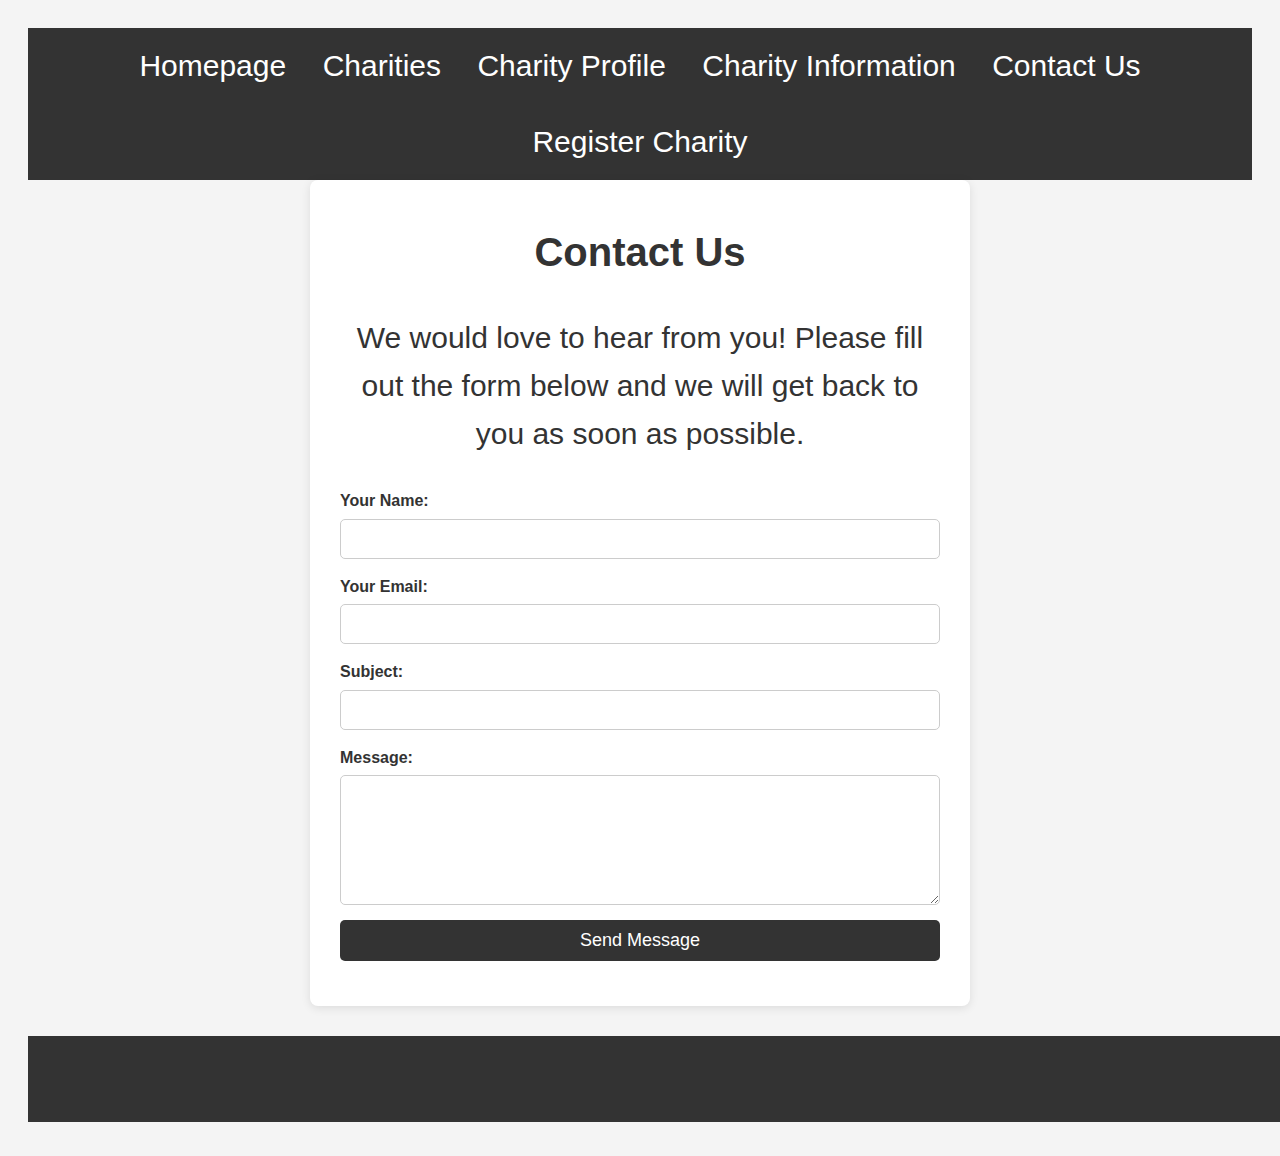
<file: contact.html>
<!DOCTYPE html>
<html lang="en">
<head>
    <meta charset="UTF-8">
    <meta name="viewport" content="width=device-width, initial-scale=1.0">
    <title>Contact Us - HelpHub</title>
    <link rel="stylesheet" href="styles.css">
    <style>
        body {
            font-family: Arial, sans-serif;
            padding: 20px;
            background-color: #f4f4f4;
        }

        ul {
            list-style-type: none;
            padding: 0;
            margin: 0;
            background-color: #333; 
            overflow: hidden;
            text-align: center;
        }

        li {
            display: inline-block; 
        }

        li a {
            display: block;
            color: white;
            text-align: center;
            padding: 14px 16px;
            text-decoration: none;
            font-size: 30px;
        }

        li a:hover {
            background-color: #111; 
        }

        .contact-container {
            max-width: 600px;
            margin: 0 auto;
            background-color: white;
            padding: 30px;
            border-radius: 8px;
            box-shadow: 0 2px 10px rgba(0, 0, 0, 0.1);
        }

        h1 {
            text-align: center;
            color: #333;
        }

        form {
            display: flex;
            flex-direction: column;
        }

        label {
            font-weight: bold;
            margin-bottom: 5px;
        }

        input, textarea {
            padding: 10px;
            margin-bottom: 15px;
            border: 1px solid #ccc;
            border-radius: 5px;
            font-size: 16px;
        }

        input[type="submit"] {
            background-color: #333;
            color: white;
            cursor: pointer;
            border: none;
            font-size: 18px;
        }

        input[type="submit"]:hover {
            background-color: #111;
        }

        .footer {
            text-align: center;
            background-color: #333;
            color: white;
            padding: 20px;
            margin-top: 30px;
        }

    </style>
</head>
<body>

    <ul>
        <li><a href="index.html">Homepage</a></li>
        <li><a href="charities.html">Charities</a></li>
        <li><a href="charity_profile.html">Charity Profile</a></li>
        <li><a href="charity_info.html">Charity Information</a></li>
        <li><a href="contact.html">Contact Us</a></li> 
        <li><a href="register_charity.html">Register Charity</a></li>
    </ul>

    <div class="contact-container">
        <h1>Contact Us</h1>
        <p>We would love to hear from you! Please fill out the form below and we will get back to you as soon as possible.</p>

        <form action="submit_form.php" method="POST">
            <label for="name">Your Name:</label>
            <input type="text" id="name" name="name" required>

            <label for="email">Your Email:</label>
            <input type="email" id="email" name="email" required>

            <label for="subject">Subject:</label>
            <input type="text" id="subject" name="subject" required>

            <label for="message">Message:</label>
            <textarea id="message" name="message" rows="6" required></textarea>

            <input type="submit" value="Send Message">
        </form>
    </div>

    <footer class="footer">
        <p>&copy; 2024 HelpHub. All rights reserved.</p>
    </footer>

</body>
</html>
</file>
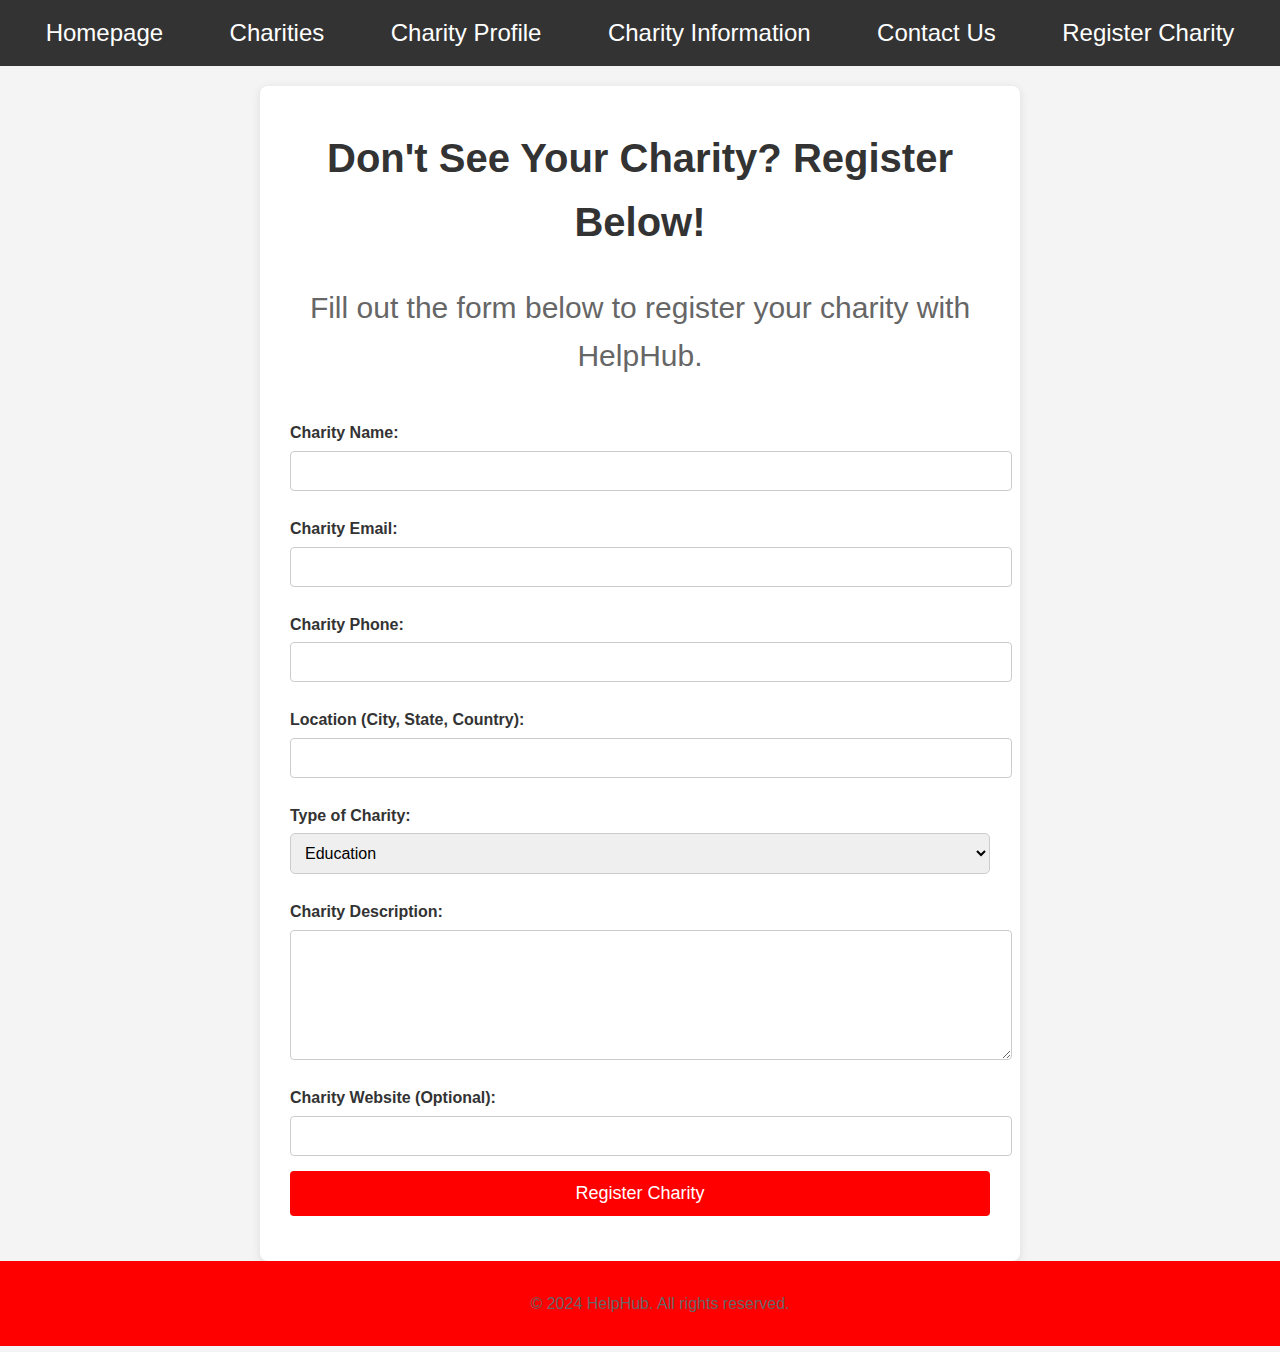
<file: register_charity.html>
<!DOCTYPE html>
<html lang="en">
<head>
    <meta charset="UTF-8">
    <meta name="viewport" content="width=device-width, initial-scale=1.0">
    <title>Register Your Charity - HelpHub</title>
    <link rel="stylesheet" href="styles.css">
    <style>
        body {
            font-family: Arial, sans-serif;
            padding: 20px;
            background-color: #f4f4f4;
            margin: 0;
        }

       
       
        .registration-container {
            max-width: 700px;
            margin: 0 auto;
            background-color: white;
            padding: 30px;
            border-radius: 8px;
            box-shadow: 0 2px 10px rgba(0, 0, 0, 0.1);
        }

        h1 {
            text-align: center;
            color: #333;
        }

        p {
            text-align: center;
            color: #666;
        }

        form {
            display: flex;
            flex-direction: column;
        }

        label {
            font-weight: bold;
            margin-bottom: 5px;
        }

        input, textarea, select {
            padding: 10px;
            margin-bottom: 15px;
            border: 1px solid #ccc;
            border-radius: 5px;
            font-size: 16px;
        }

       
        input[type="submit"] {
            background-color: red;
            color: white;
            cursor: pointer;
            border: none;
            font-size: 18px;
            padding: 12px;
            transition: background-color 0.3s, color 0.3s;
        }

       
        input[type="submit"]:hover {
            background-color: #111;
        }
 ul {
            list-style-type: none;  
            padding: 0;
            margin: 0;
            text-align: center;  
            background-color: #333; 
            margin-bottom: 20px;  
        }

       
        li {
            display: inline-block;  
            margin: 0 15px; 
        }

       
        a {
            text-decoration: none; 
            color: white; 
            font-size: 18px;  
            font-family: Arial, sans-serif;
            padding: 10px 20px;
            display: block;  
            background-color: #333;  
            border-radius: 4px;
            transition: background-color 0.3s, color 0.3s; 
        }

      
        a:hover {
            background-color: red;
            color: white;  
        }

        
        body {
            font-family: Arial, sans-serif;
            margin: 0;
            padding: 0;
            background-color: #f4f4f4;
        }

        .container {
            width: 50%;
            margin: 50px auto;
            padding: 20px;
            background-color: #fff;
            border-radius: 8px;
            box-shadow: 0 4px 8px rgba(0, 0, 0, 0.1);
        }

        h2 {
            text-align: center;
            margin-bottom: 20px;
        }

        label {
            display: block;
            margin: 10px 0 5px;
        }

        input, textarea {
            width: 100%;
            padding: 10px;
            margin-bottom: 15px;
            border: 1px solid #ccc;
            border-radius: 4px;
        }

        textarea {
            resize: vertical;
        }

        button {
            width: 100%;
            padding: 10px;
            background-color: red;
            color: white;
            border: none;
            border-radius: 4px;
            font-size: 16px;
        }

        button:hover {
            background-color: #45a049;
        }
        footer { background-color: #333; 
                  color: white; 
                  background: red;
                  text-align: center; 
                  padding: 20px; 
                  margin-top: auto;
                  z-index: 1;  
                  margin: 0;  
            footer p {
                  margin: 0; 
            }
       
    </style>
</head>
<body>

    <ul>
        <li><a href="index.html">Homepage</a></li>
        <li><a href="charities.html">Charities</a></li>
        <li><a href="charity_profile.html">Charity Profile</a></li>
        <li><a href="charity_info.html">Charity Information</a></li>
        <li><a href="contact.html">Contact Us</a></li>
        <li><a href="register_charity.html">Register Charity</a></li>
    </ul>

   
    <div class="registration-container">
        <h1>Don't See Your Charity? Register Below!</h1>
        <p>Fill out the form below to register your charity with HelpHub.</p>

        <form action="submit_charity_registration.php" method="POST">
            <label for="charity_name">Charity Name:</label>
            <input type="text" id="charity_name" name="charity_name" required>

            <label for="charity_email">Charity Email:</label>
            <input type="email" id="charity_email" name="charity_email" required>

            <label for="charity_phone">Charity Phone:</label>
            <input type="tel" id="charity_phone" name="charity_phone" required>

            <label for="charity_location">Location (City, State, Country):</label>
            <input type="text" id="charity_location" name="charity_location" required>

            <label for="charity_type">Type of Charity:</label>
            <select id="charity_type" name="charity_type" required>
                <option value="Education">Education</option>
                <option value="Health">Health</option>
                <option value="Environment">Environment</option>
                <option value="Animal Welfare">Animal Welfare</option>
                <option value="Community Support">Community Support</option>
                <option value="Other">Other</option>
            </select>

            <label for="charity_description">Charity Description:</label>
            <textarea id="charity_description" name="charity_description" rows="6" required></textarea>

            <label for="charity_website">Charity Website (Optional):</label>
            <input type="url" id="charity_website" name="charity_website">

            <input type="submit" value="Register Charity">
        </form>
    </div>

   
    <footer>
        <p>&copy; 2024 HelpHub. All rights reserved.</p>
    </footer>

</body>
</html>
</file>
<file: styles.css>
{
    margin: 0;
    padding: 0;
    box-sizing: border-box;
}


body {
    font-family: 'Roboto', sans-serif;
    line-height: 1.6;
    color: #333;
    background-color: #f4f4f4;
}

/* Header styles */
header {
    background-color: #333;
    color: white;
    padding: 20px 0;
    text-align: center;
}

footer {
    background-color: #333;
    color: white;
    text-align: center;
    padding: 10px;
    position: relative;
    bottom: 0;
    width: 100%;
}


h1, h2 {
    text-align: center;
    margin: 10px 0;
}

h1 {
    font-size: 2.5rem;
    color: red;
}

h2 {
    font-size: 2rem;
    color: green;
}

/* Navigation bar styles */
ul {
    list-style-type: none;
    margin: 0;
    padding: 0;
    background-color: #333;
    text-align: center;
}

li {
    display: inline-block;
}

li a {
    display: block;
    color: white;
    text-align: center;
    padding: 14px 16px;
    text-decoration: none;
    font-size: 1.5rem;
    transition: background-color 0.3s ease;
}

li a:hover {
    background-color: #111;
}

 {
    max-width: 1200px;
    margin: 0 auto;
    padding: 20px;
    background-color: white;
    box-shadow: 0px 4px 10px rgba(0, 0, 0, 0.1);
}

main img {
    display: block;
    margin: 20px auto;
    max-width: 100%;
}


footer p {
    margin: 0;
    padding: 10px;
    font-size: 1rem;
}


a:focus, a:hover {
    outline: 2px solid #ff6600;
}


@media (max-width: 768px) {
    h1 {
        font-size: 2rem;
    }

    h2 {
        font-size: 1.5rem;
    }

    li a {
        font-size: 1.2rem;
    }
}


p {
    text-align: center;
    font-family: 'Roboto', sans-serif;
    font-size: 30px;
    color: #333;
    line-height: 1.6;
}


.volunteer-btn {
    width: 200px;
    height: 50px;
    font-size: 20px;
    padding: 10px;
    text-align: center;
    margin: 20px auto;
    display: block;
    background-color: #4CAF50;
    color: white;
    border: none;
    cursor: pointer;
    transition: transform 0.3s, background-color 0.3s;
}

.volunteer-btn:hover {
    background-color: #45a049;
    transform: scale(1.1);
}
</file>
